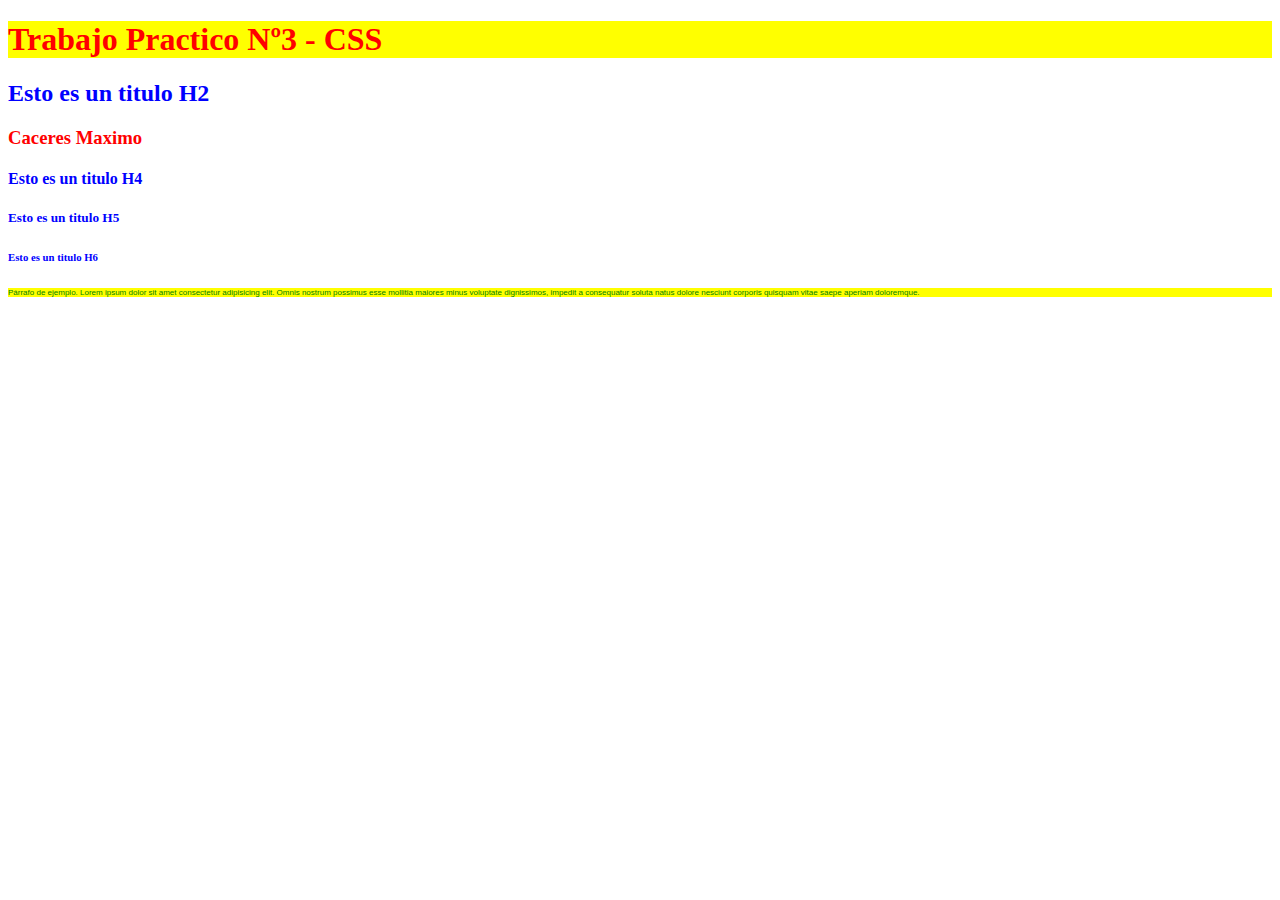
<file: index.html>
<!DOCTYPE html>
<html lang="en">
<head>
    <meta charset="UTF-8">
    <meta name="viewport" content="width=device-width, initial-scale=1.0">
    <title>Practico N3</title>
    <link rel="stylesheet" href="estilos.css">

    <style>

        /* Ejercicio 1*/
        h1, h3{
            color: red;
        }
        /* Ejercicio 2 */
        *{
            color: green;
        }

        /* Ejercicio 3 */
        h1 ,p{
            background-color: yellow;
        }

        

    </style>

</head>
<body>

    <h1>Trabajo Practico Nº3 - CSS</h1>
    <h2>Esto es un titulo H2</h2>
    <h3>Caceres Maximo</h3>
    <h4>Esto es un titulo H4</h4>
    <h5>Esto es un titulo H5</h5>
    <H6>Esto es un titulo H6</H6>

    <p>Párrafo de ejemplo. Lorem ipsum dolor sit amet consectetur 
        adipisicing elit. Omnis nostrum possimus esse mollitia maiores 
        minus voluptate dignissimos, impedit a consequatur soluta natus 
        dolore nesciunt corporis quisquam vitae saepe aperiam doloremque.
    </p>


</body>
</html>
</file>
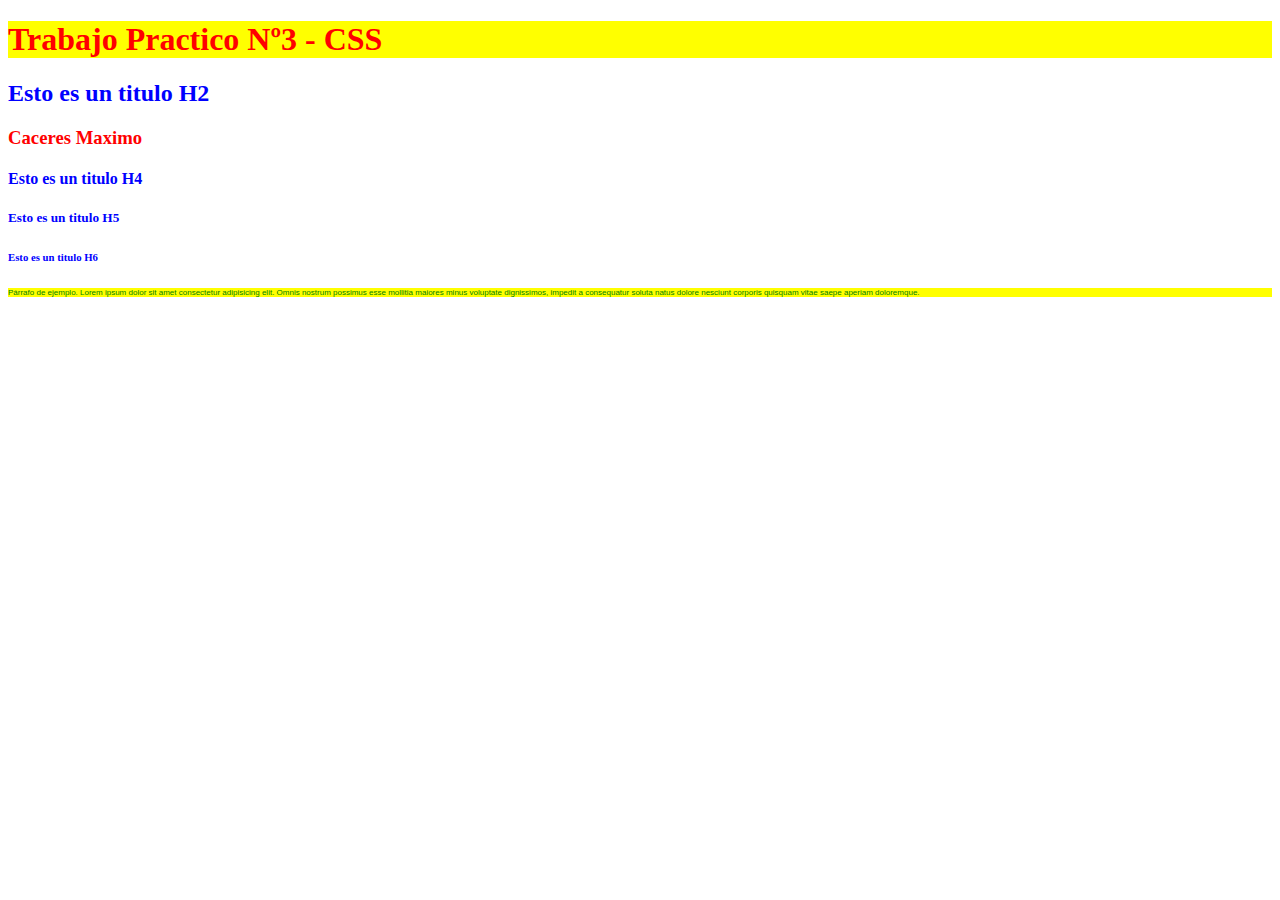
<file: pagina-ejercicio1-5.html>
<!DOCTYPE html>
<html lang="en">
<head>
    <meta charset="UTF-8">
    <meta name="viewport" content="width=device-width, initial-scale=1.0">
    <title>Practico N3</title>
    <link rel="stylesheet" href="estilos-ejercicio4-5.css">

    <style>

        /* Ejercicio 1*/
        h1, h3{
            color: red;
        }
        /* Ejercicio 2 */
        *{
            color: green;
        }

        /* Ejercicio 3 */
        h1 ,p{
            background-color: yellow;
        }

        

    </style>

</head>
<body>

    <h1>Trabajo Practico Nº3 - CSS</h1>
    <h2>Esto es un titulo H2</h2>
    <h3>Caceres Maximo</h3>
    <h4>Esto es un titulo H4</h4>
    <h5>Esto es un titulo H5</h5>
    <H6>Esto es un titulo H6</H6>

    <p>Párrafo de ejemplo. Lorem ipsum dolor sit amet consectetur 
        adipisicing elit. Omnis nostrum possimus esse mollitia maiores 
        minus voluptate dignissimos, impedit a consequatur soluta natus 
        dolore nesciunt corporis quisquam vitae saepe aperiam doloremque.
    </p>


</body>
</html>
</file>
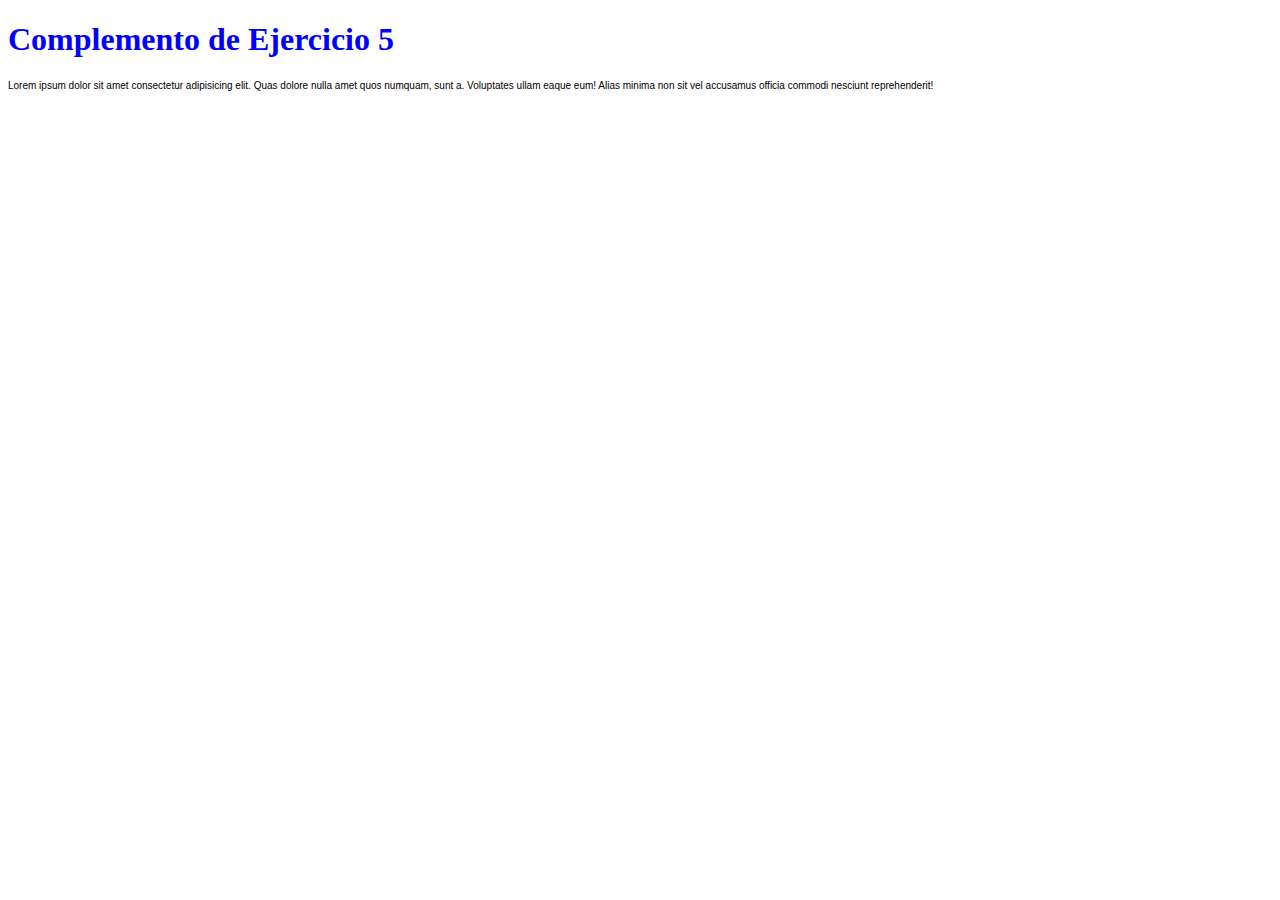
<file: pagina-ejercicio5.html>
<!DOCTYPE html>
<html lang="en">
<head>
    <meta charset="UTF-8">
    <meta name="viewport" content="width=device-width, initial-scale=1.0">
    <title>Practico N3</title>
    <link rel="stylesheet" href="estilos.css">

    <style>
        p {
            font-size: 10px;
        }
    </style>
</head>
<body>
    <h1>Complemento de Ejercicio 5</h1>

    <p>
        Lorem ipsum dolor sit amet consectetur adipisicing elit. Quas dolore 
        nulla amet quos numquam, sunt a. Voluptates ullam eaque eum! Alias 
        minima non sit vel accusamus officia commodi nesciunt reprehenderit!
    </p>
</body>
</html>
</file>
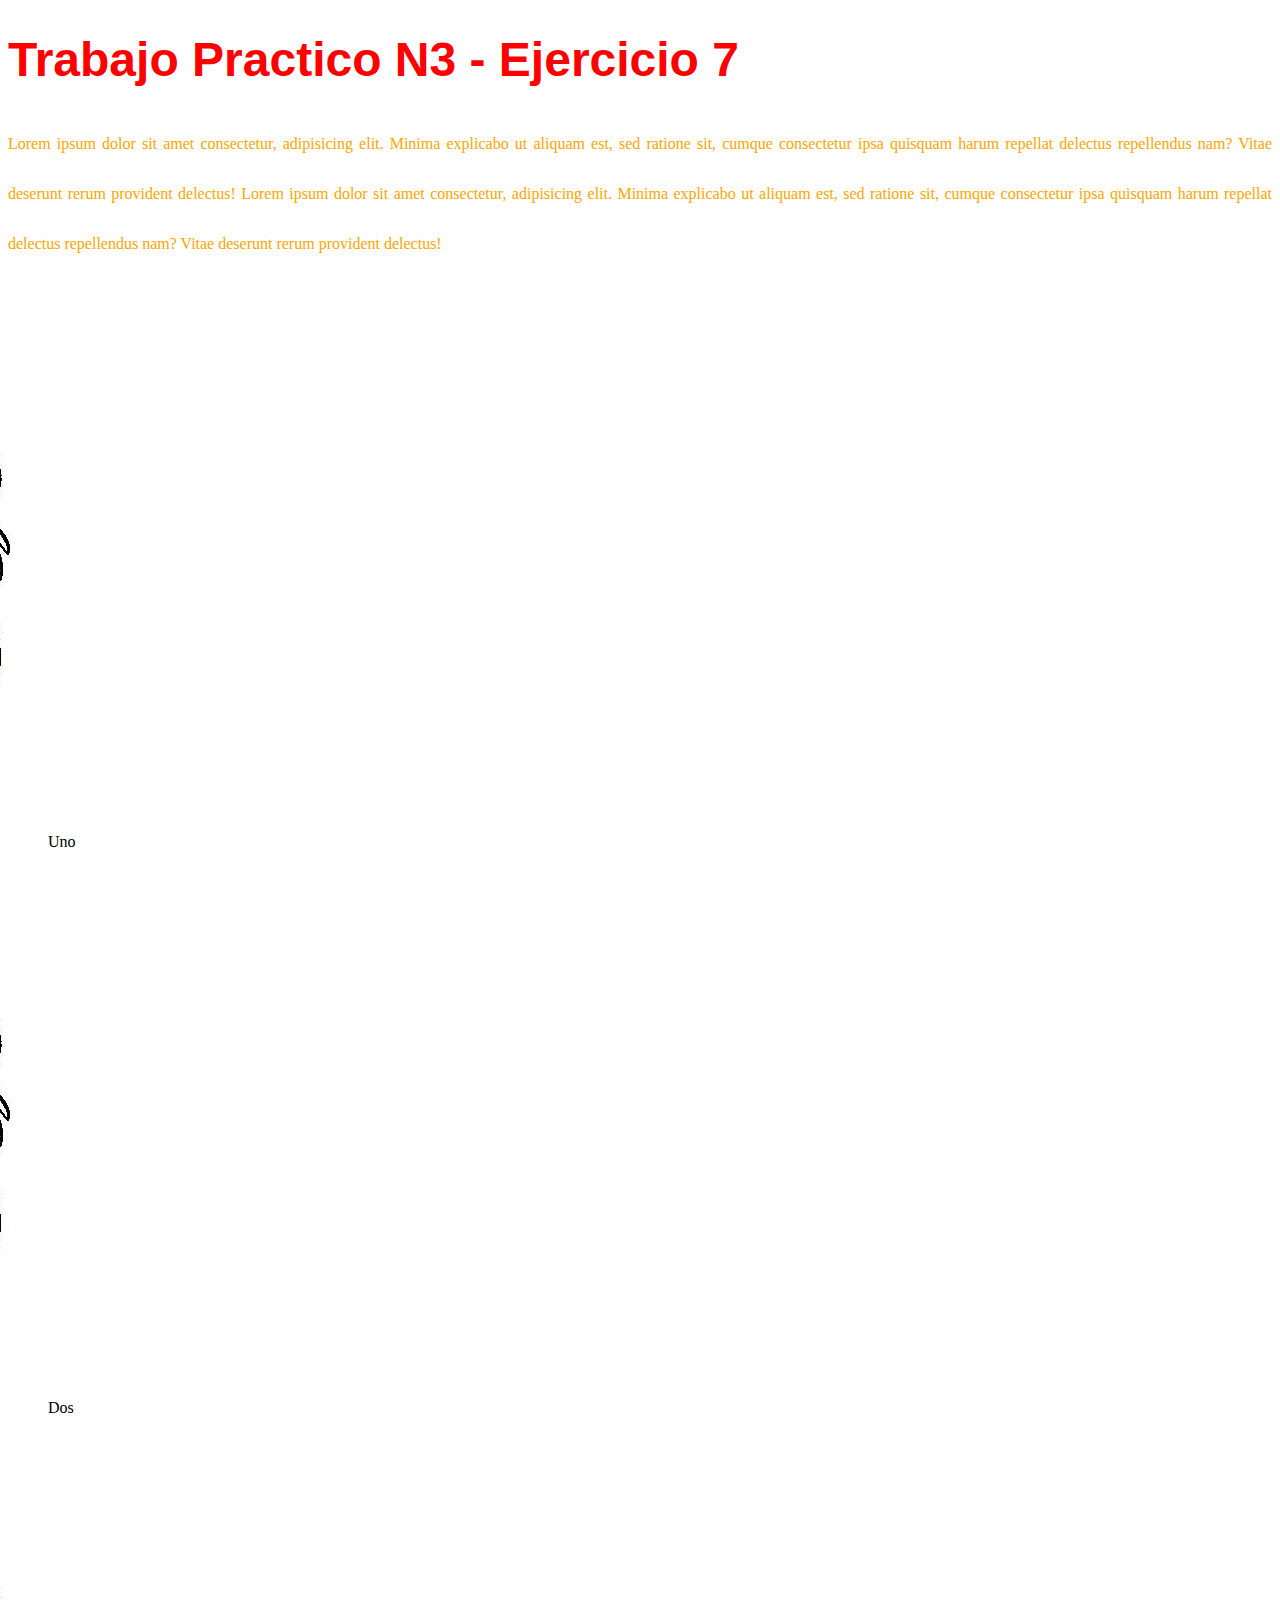
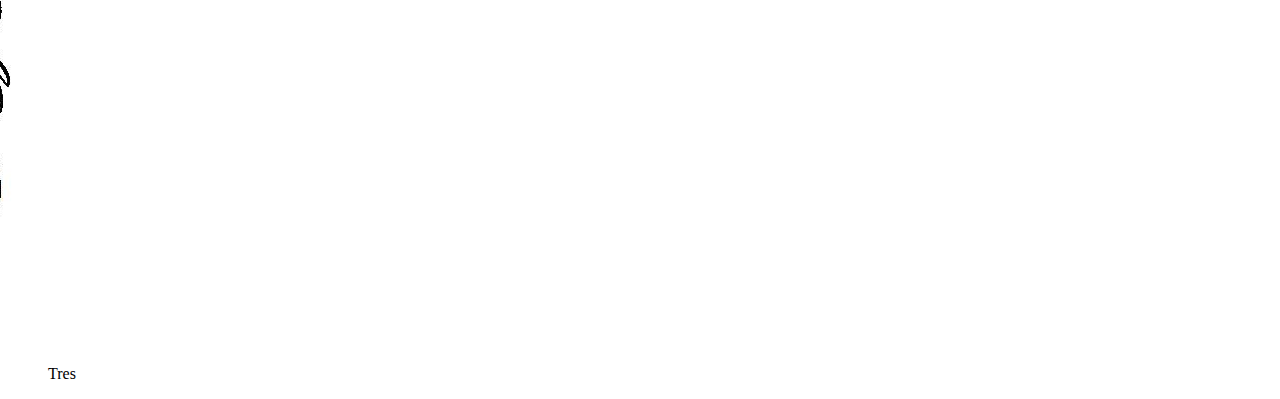
<file: pagina-ejercicio7-8.html>
<!DOCTYPE html>
<html lang="en">
<head>
    <meta charset="UTF-8">
    <meta name="viewport" content="width=device-width, initial-scale=1.0">
    <title>Practico N3</title>

    <style>
        /* Ejercicio 7 */
        h1{
            color: red;
            font-family: Arial;
            font-size: 3em;
        }

        p{
            color: orange;
            text-align: justify;
            line-height: 50px;
        }

        /* Ejercicio 8 */
        
        ul li{
            list-style-image: url('img/icono.jpg');
        }

        .lista{
            background-size: 50px;
        }
        

    </style>

</head>
<body>
    <h1>Trabajo Practico N3 - Ejercicio 7</h1>
    <p>
        Lorem ipsum dolor sit amet consectetur, adipisicing elit. 
        Minima explicabo ut aliquam est, sed ratione sit, cumque 
        consectetur ipsa quisquam harum repellat delectus repellendus nam? 
        Vitae deserunt rerum provident delectus!
        Lorem ipsum dolor sit amet consectetur, adipisicing elit. 
        Minima explicabo ut aliquam est, sed ratione sit, cumque 
        consectetur ipsa quisquam harum repellat delectus repellendus nam? 
        Vitae deserunt rerum provident delectus!
    </p>
    <ul>
        <li>Uno</li>
         <li>Dos</li>
         <li>Tres</li>
    </ul>
</body>
</html>
</file>
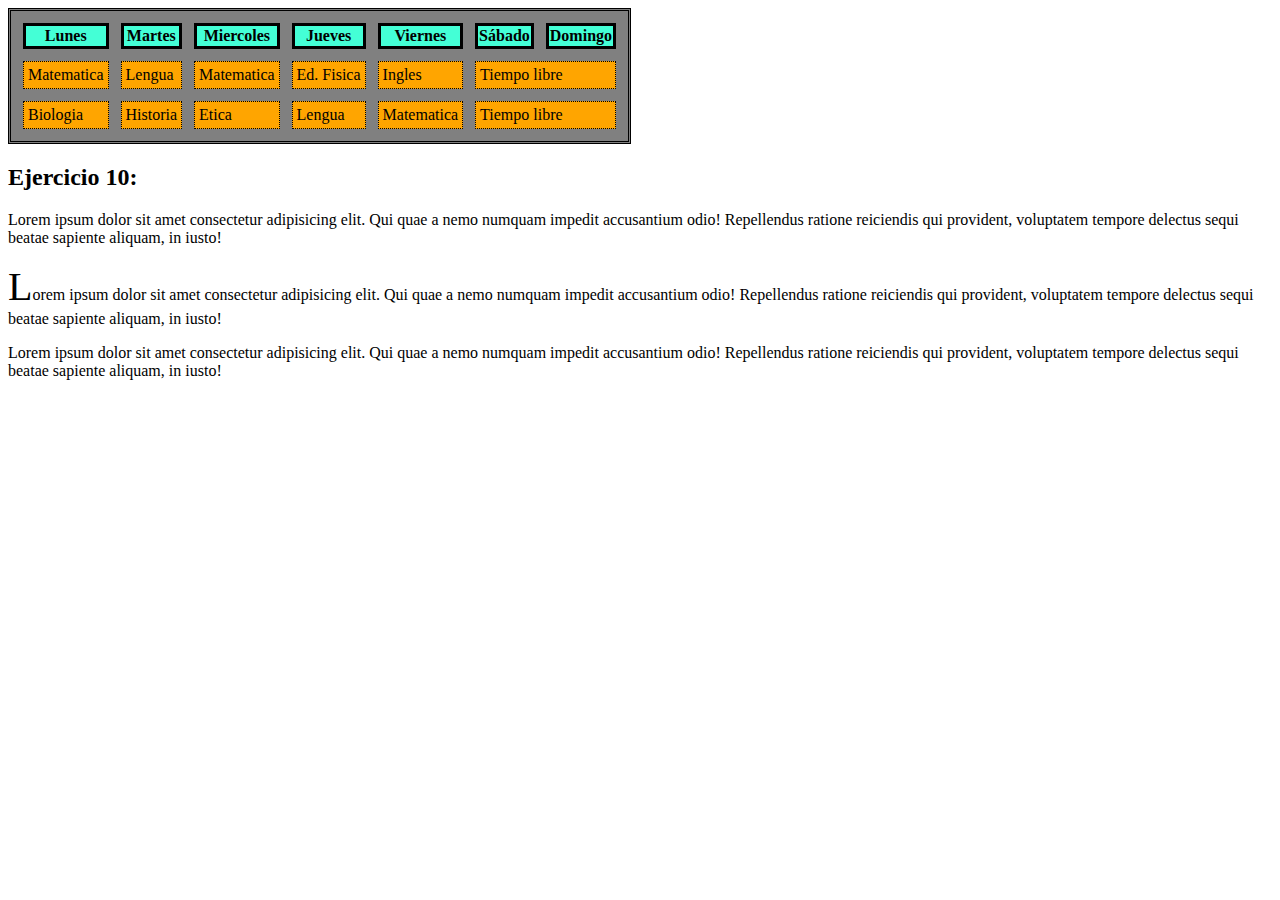
<file: pagina-ejercicio9-10.html>
<!DOCTYPE html>
<html lang="en">
<head>
    <meta charset="UTF-8">
    <meta name="viewport" content="width=device-width, initial-scale=1.0">
    <title>Document</title>
    <link rel="stylesheet" href="estilos-ejercicio9-10.css">
</head>
<body>
    <table>
        <thead>
            <tr>
                <th>Lunes</th>
                <th>Martes</th>
                <th>Miercoles</th>
                <th>Jueves</th>
                <th>Viernes</th>
                <th>Sábado</th>
                <th>Domingo</th>
            </tr>
        </thead>
        <tbody>
            <tr>
                <td>Matematica</td>
                <td>Lengua</td>
                <td>Matematica</td>
                <td>Ed. Fisica</td>
                <td>Ingles</td>
                <td colspan="2">Tiempo libre</td>
            </tr>
            <tr>
                <td>Biologia</td>
                <td>Historia</td>
                <td>Etica</td>
                <td>Lengua</td>
                <td>Matematica</td>
                <td colspan="2">Tiempo libre</td>
            </tr>
        </tbody>
    </table>

    <h2>Ejercicio 10:</h2>
    <p>
        Lorem ipsum dolor sit amet consectetur adipisicing elit. 
        Qui quae a nemo numquam impedit accusantium odio! Repellendus 
        ratione reiciendis qui provident, voluptatem tempore delectus 
        sequi beatae sapiente aliquam, in iusto!
        
    </p>
    <p class="primera">
        Lorem ipsum dolor sit amet consectetur adipisicing elit. 
        Qui quae a nemo numquam impedit accusantium odio! Repellendus 
        ratione reiciendis qui provident, voluptatem tempore delectus 
        sequi beatae sapiente aliquam, in iusto!
    </p>
    <p>
        Lorem ipsum dolor sit amet consectetur adipisicing elit. 
        Qui quae a nemo numquam impedit accusantium odio! Repellendus 
        ratione reiciendis qui provident, voluptatem tempore delectus 
        sequi beatae sapiente aliquam, in iusto!
        </p>
</body>
</html>
</file>
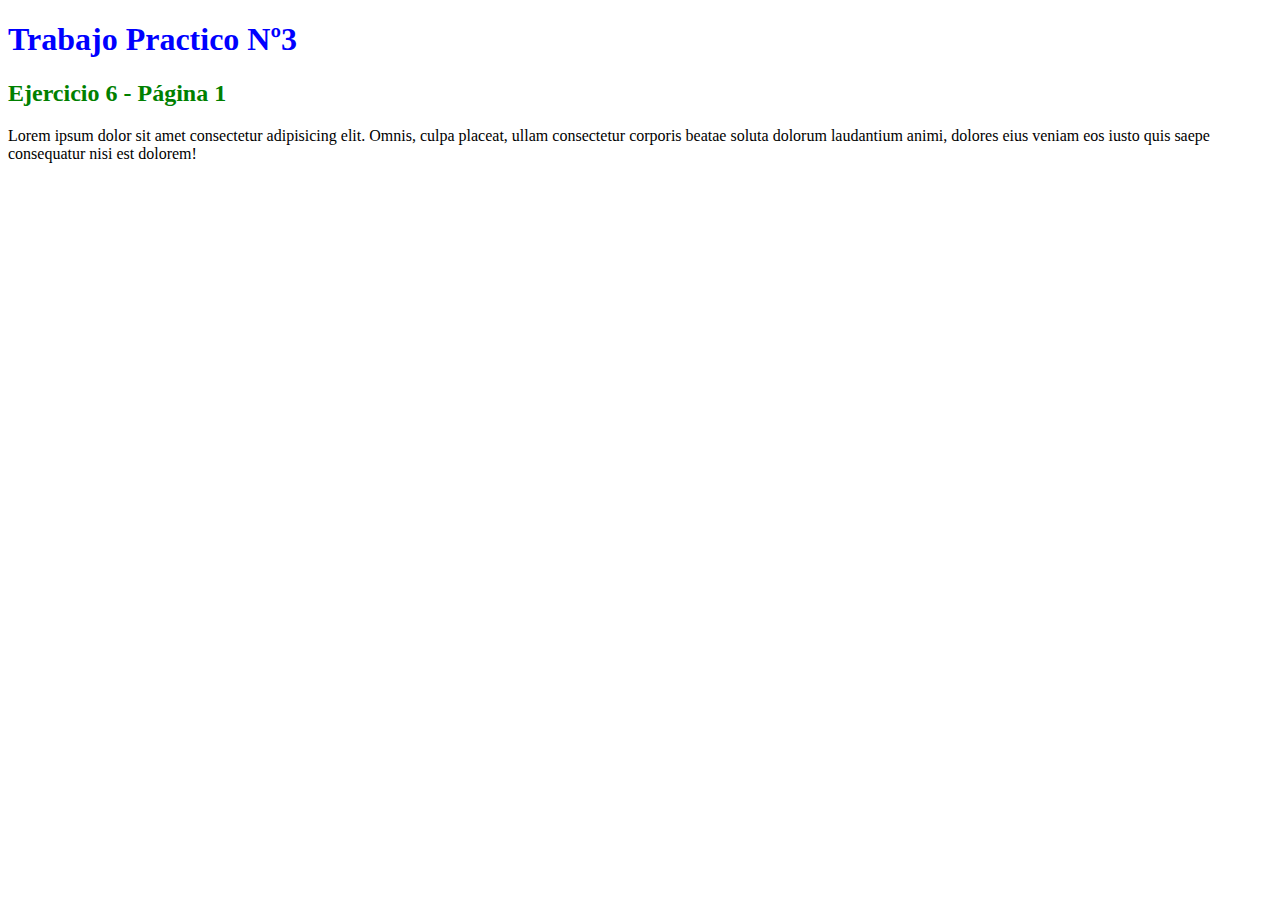
<file: pagina1-ejercicio6.html>
<!DOCTYPE html>
<html lang="en">
<head>
    <meta charset="UTF-8">
    <meta name="viewport" content="width=device-width, initial-scale=1.0">
    <title>Practico N3</title>
    <link rel="stylesheet" href="estilos-ejercicio6.css">
</head>
<body>
    <h1>Trabajo Practico Nº3</h1>
    <h2>Ejercicio 6 - Página 1</h2>
    <p>
        Lorem ipsum dolor sit amet consectetur adipisicing elit. 
        Omnis, culpa placeat, ullam consectetur corporis beatae 
        soluta dolorum laudantium animi, dolores eius veniam eos 
        iusto quis saepe consequatur nisi est dolorem!
    </p>
</body>
</html>
</file>
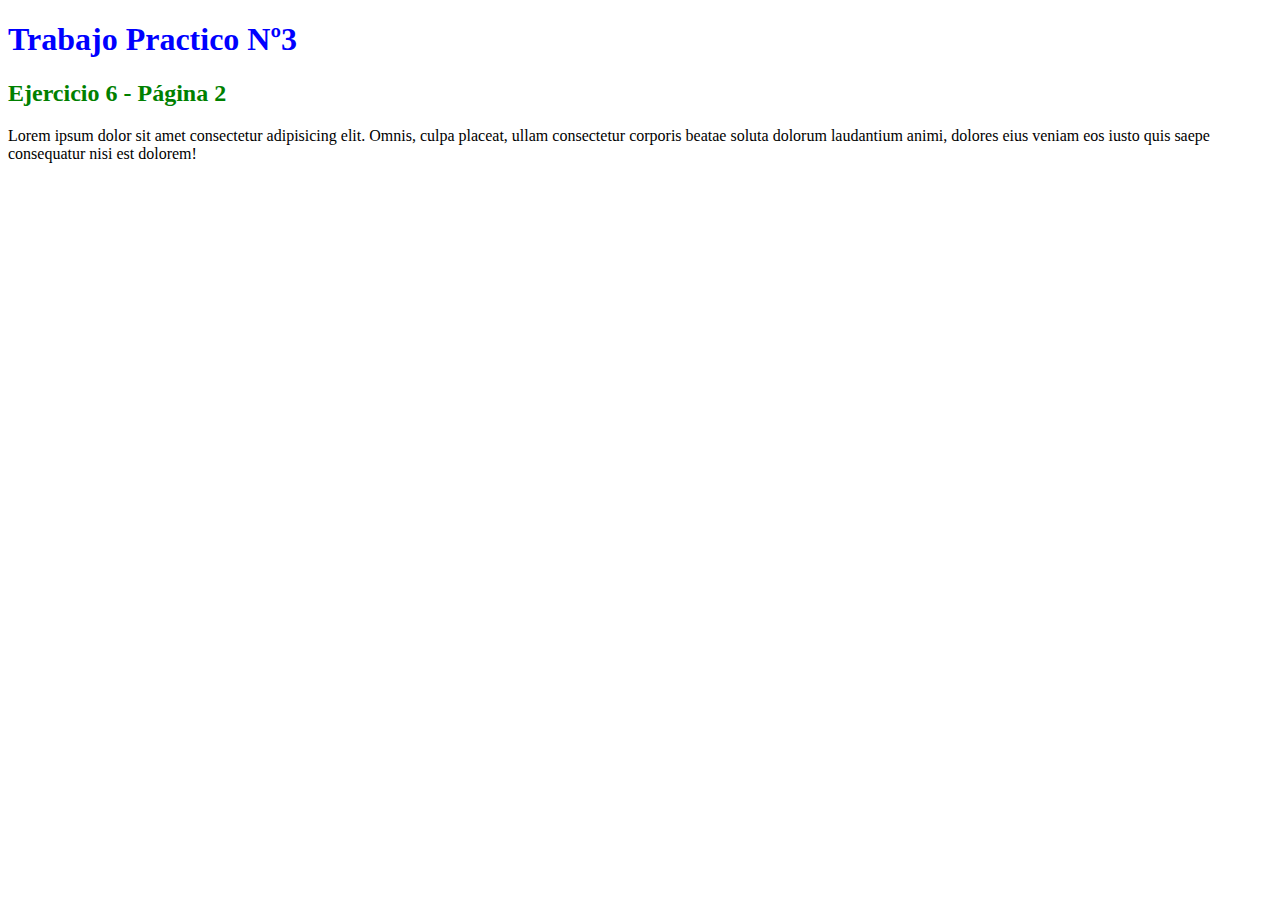
<file: pagina2-ejercicio6.html>
<!DOCTYPE html>
<html lang="en">
<head>
    <meta charset="UTF-8">
    <meta name="viewport" content="width=device-width, initial-scale=1.0">
    <title>Practico N3</title>
    <link rel="stylesheet" href="estilos-ejercicio6.css">
</head>
<body>
    <h1>Trabajo Practico Nº3</h1>
    <h2>Ejercicio 6 - Página 2</h2>
    <p>
        Lorem ipsum dolor sit amet consectetur adipisicing elit. 
        Omnis, culpa placeat, ullam consectetur corporis beatae 
        soluta dolorum laudantium animi, dolores eius veniam eos 
        iusto quis saepe consequatur nisi est dolorem!
    </p>
</body>
</html>
</file>
<file: estilos.css>
/* Ejercicio 4 */
h1, h2, h3, h4, h5, h6 {
    color: blue;
}

/*Ejercicio 5 */
p {
    font-family: Verdana, Geneva, Tahoma, sans-serif;
    font-size: 8px;
}
</file>
<file: estilos-ejercicio4-5.css>
/* Ejercicio 4 */
h1, h2, h3, h4, h5, h6 {
    color: blue;
}

/*Ejercicio 5 */
p {
    font-family: Verdana, Geneva, Tahoma, sans-serif;
    font-size: 8px;
}
</file>
<file: estilos-ejercicio9-10.css>
table{
    border: 3px double black;
    background-color: grey;
    border-spacing: 12px;
    
}

th{
    border: solid black;
    background-color: rgb(68, 255, 214);
    border-spacing: inherit;
}

td{
    border: 1px dotted black;
    background-color: orange;
    border-spacing: inherit;

    padding: 4px;
}

.primera::first-letter{
    font-size: 40px;
}
</file>
<file: estilos-ejercicio6.css>
/* Ejercicio 6 */
/* Estilos para pagina1 y pagina2*/
h1{
    color: blue;
}

h2 {
    color: green;
}

p {
    font-family: Arial Black;
}
</file>
